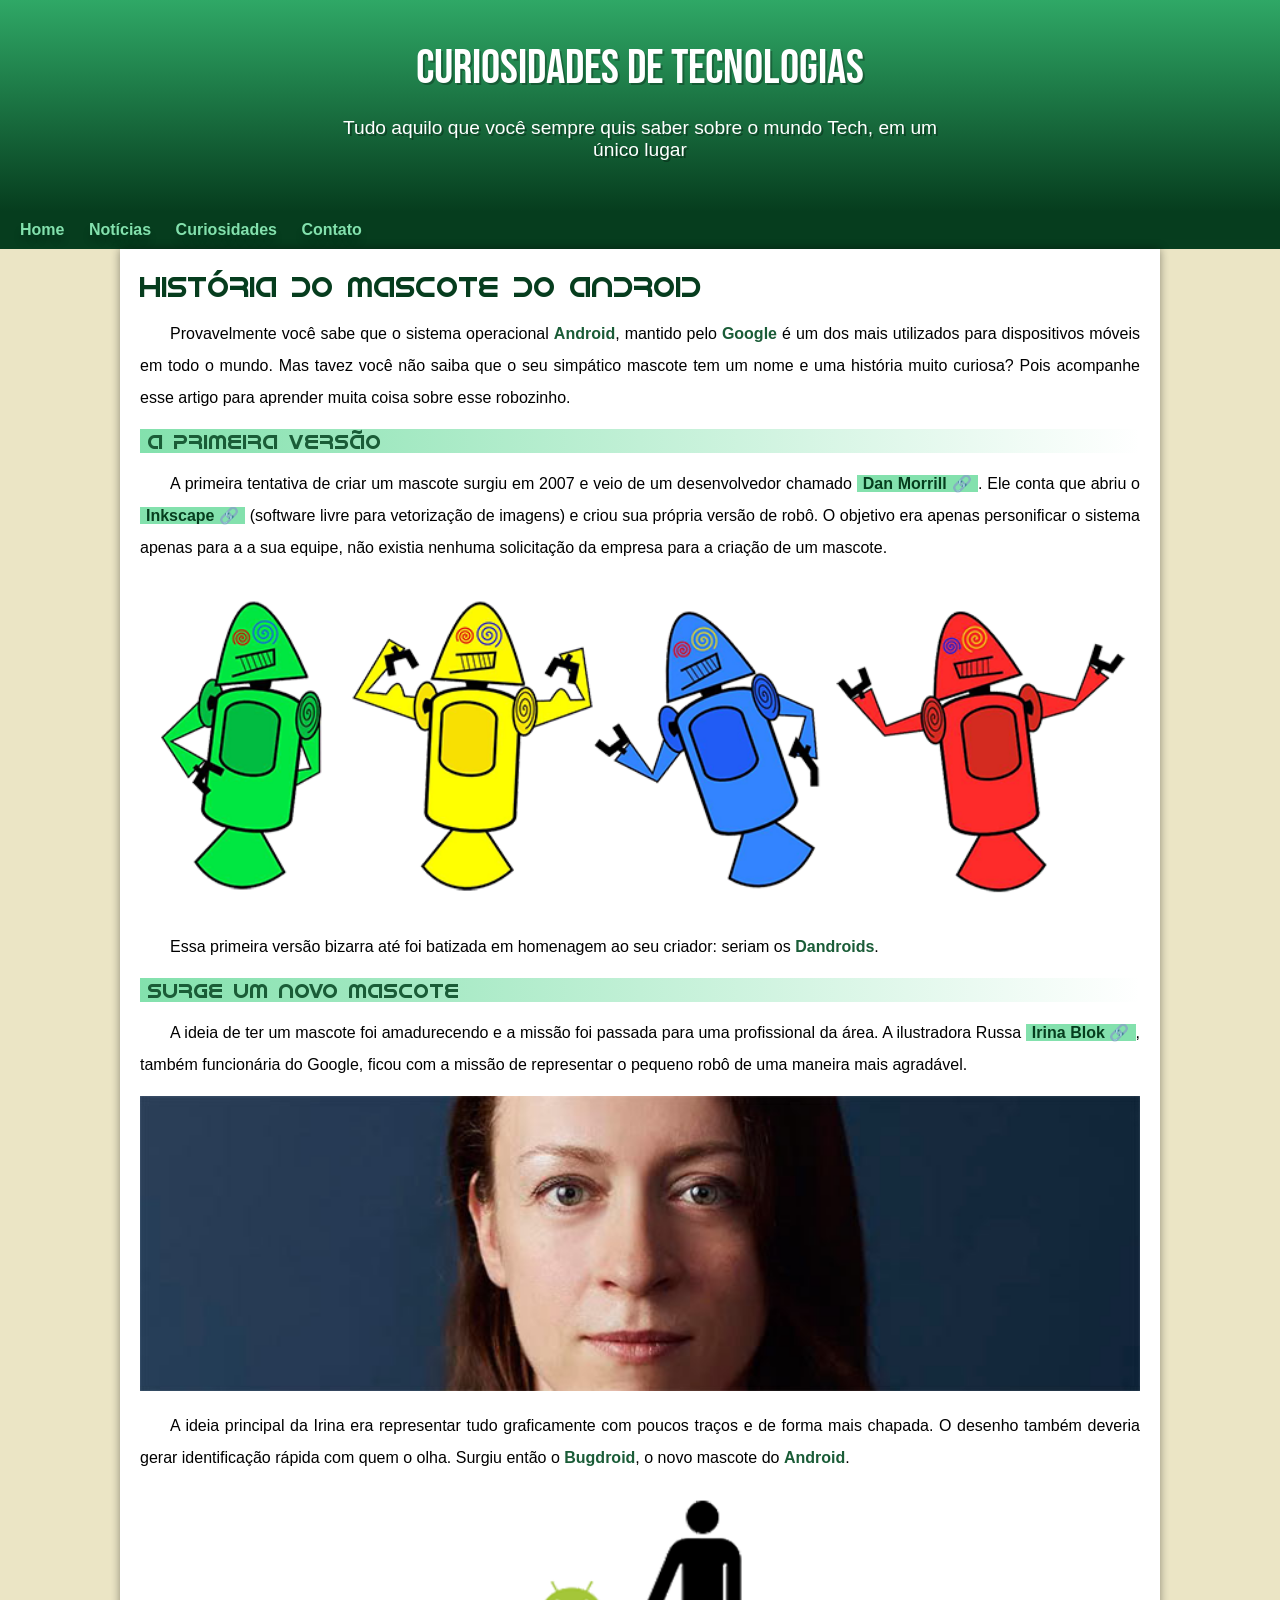
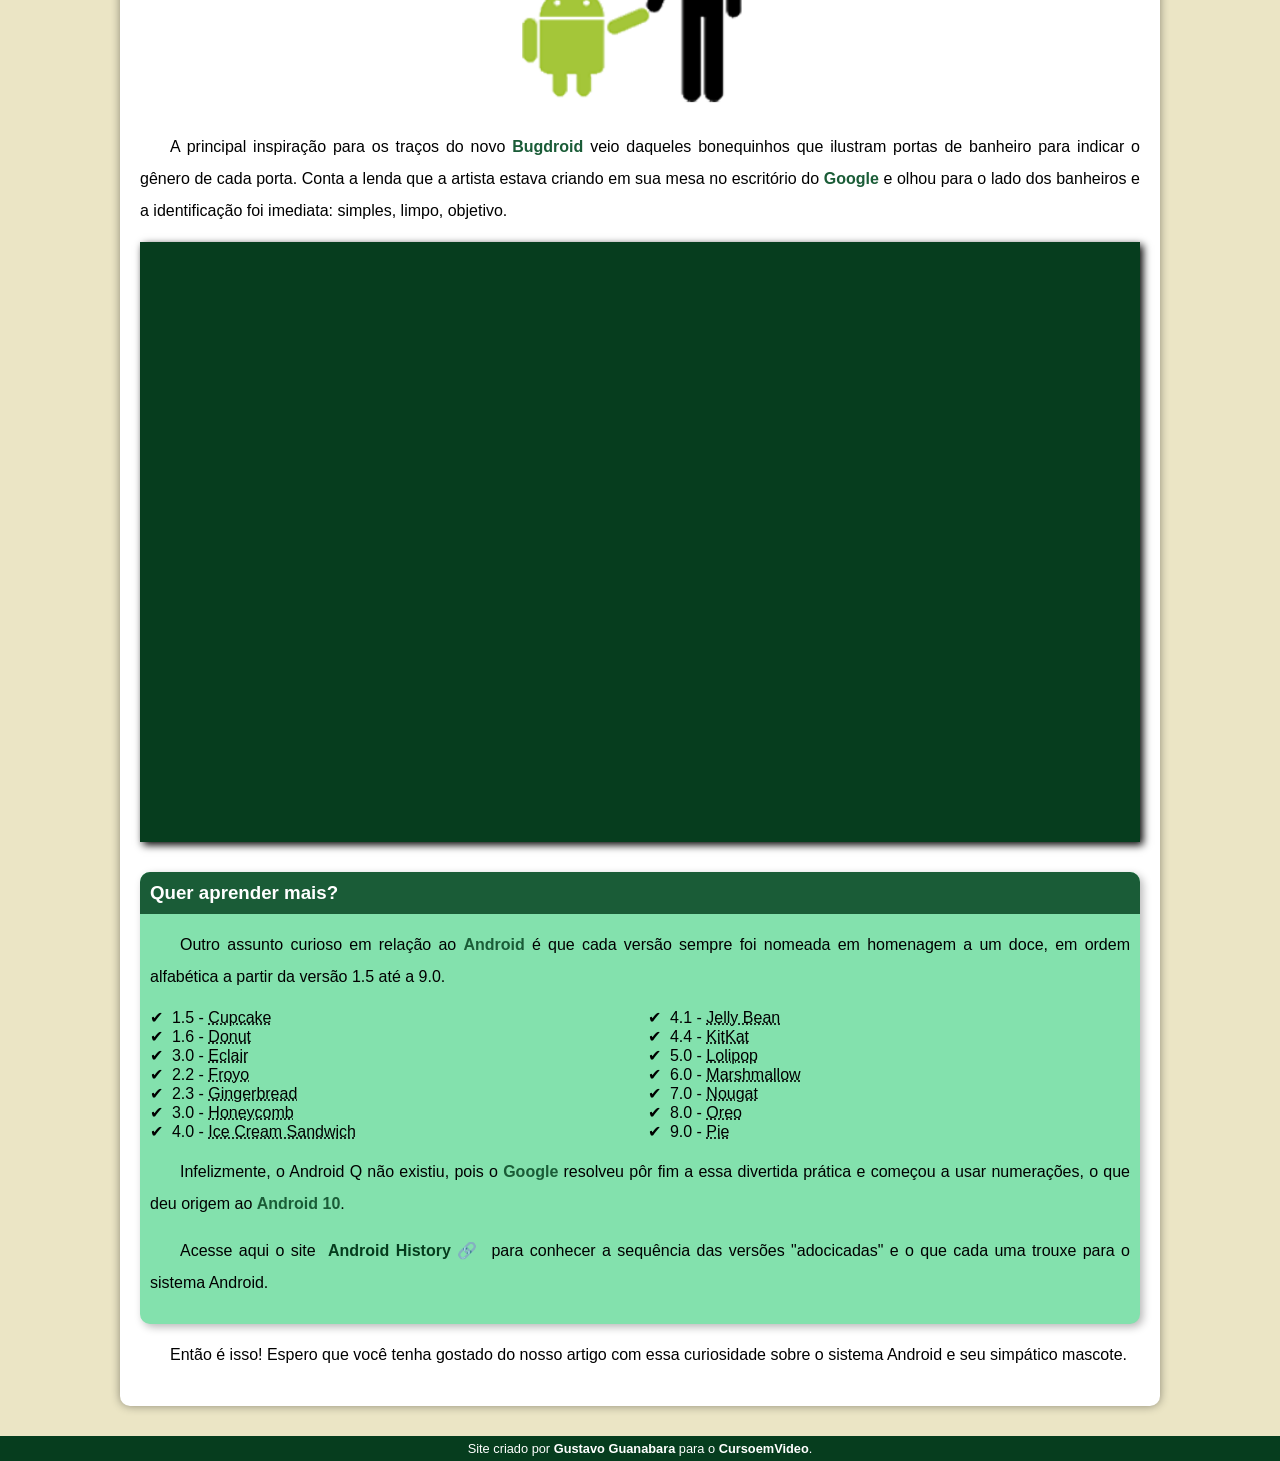
<file: index.html>
<!DOCTYPE html>
<html lang="pt-br">
<head>
    <meta charset="UTF-8">
    <meta http-equiv="X-UA-Compatible" content="IE=edge">
    <meta name="viewport" content="width=device-width, initial-scale=1.0">
    <link rel="shortcut icon" href="imagens/favicon.ico" type="image/x-icon">
    <link rel="stylesheet" href="estilo/style.css">
    <title>Como surgiu o mascote do Android?</title>
</head>
<body>
    <header>
        <h1>Curiosidades de tecnologias</h1>
        <p>Tudo aquilo que você sempre quis saber sobre o mundo Tech, em um único lugar</p>
    </header>
    <nav>
        <a href="#">Home</a>
        <a href="#">Notícias</a>
        <a href="#">Curiosidades</a>
        <a href="#">Contato</a>
    </nav>
    <main>
        <article>
            <h1>História do Mascote do Android</h1>

            <p>
                Provavelmente você sabe que o sistema operacional <strong>Android</strong>, 
            mantido pelo <strong>Google </strong>é um dos mais utilizados para dispositivos 
            móveis em todo o mundo. Mas tavez você não saiba que o seu simpático 
            mascote tem um nome e uma história muito curiosa? Pois acompanhe 
            esse artigo para aprender muita coisa sobre esse robozinho.
           </p>
            
            <h2>A primeira versão</h2>
            
            <p>
                A primeira tentativa de criar um mascote surgiu em 2007 e 
                veio de um desenvolvedor chamado <a href="https://androidcommunity.com/dan-morrill-shows-us-the-android-mascot-that-almost-was-20130103/" target="_blank" class="externo">Dan Morrill</a>. Ele conta 
                que abriu o <a href="https://inkscape.org/pt-br/" target="_blank" class="externo">Inkscape</a> (software livre para vetorização de imagens) 
                e criou sua própria versão de robô. O objetivo era apenas personificar 
                o sistema apenas para a a sua equipe, não existia nenhuma solicitação 
                da empresa para a criação de um mascote.
            </p>
            
           <picture>

            <source media="(max-width: 600px)" srcset="imagens/dan-droids-pq.png">

               <img src="imagens/dan-droids.png" alt="Primeiro mascote do Android">
           </picture>
            
            <p>
                
                Essa primeira versão bizarra até foi batizada em homenagem ao 
                seu criador: seriam os <strong>Dandroids</strong>.
                                
            </p>

            <h2>Surge um novo mascote</h2>

            <p>
                A ideia de ter um mascote foi amadurecendo e a missão foi passada 
                para uma profissional da área. A ilustradora Russa <a href="https://www.irinablok.com/android" target="_blank" class="externo">Irina Blok</a>, 
                também funcionária do Google, ficou com a missão de representar
                 o pequeno robô de uma maneira mais agradável.
            </p>
            
         <picture>
            <source media="(max-width: 600px)" srcset="imagens/irina-blok-pq.jpg">
            <img src="imagens/irina-blok.jpg" alt="Irina Blok, criadora do Bugdroid">
        </picture>
            
            <p>
                A ideia principal da Irina era representar tudo graficamente com 
                poucos traços e de forma mais chapada. O desenho também deveria gerar
                identificação rápida com quem o olha. Surgiu então o <strong>Bugdroid</strong>, 
                o novo mascote do <strong>Android</strong>.
                </p>
            
            <img src="imagens/bugdroid.png" class="pequena" alt="Bugdroid">
            
            <p>
                A principal inspiração para os traços do novo <strong>Bugdroid</strong> veio daqueles bonequinhos
                que ilustram portas de banheiro para indicar o gênero de cada porta. Conta
                a lenda que a artista estava criando em sua mesa no escritório do <strong>Google</strong> e
                olhou para o lado dos banheiros e a identificação foi imediata:
                simples, limpo, objetivo.
            </p>
            
            <div class="video">
                <iframe width="560" height="315" src="https://www.youtube.com/embed/l2UDgpLz20M"
                title="YouTube video player" frameborder="0" allow="accelerometer; autoplay;
                clipboard-write; encrypted-media; gyroscope; picture-in-picture" allowfullscreen>
                </iframe>
            </div>
            
            <aside>
            <h3>Quer aprender mais?</h3>
            
            <p>
                Outro assunto curioso em relação ao <strong>Android</strong> é que cada versão sempre foi
                nomeada em homenagem a um doce, em ordem alfabética a partir da versão 1.5 até a 9.0.
            </p>
            
            <ul>
                <li>1.5 - <abbr title="Bolo de Copo">Cupcake</abbr></li>
                <li>1.6 - <abbr title="Rosquinha"> Donut</abbr></li>
                <li>3.0 - <abbr title="Bomba">Eclair</abbr></li>
                <li>2.2 - <abbr title="iogurte Congelado">Froyo</abbr></li>
                <li>2.3 - <abbr title="Biscoito de Gengibre">Gingerbread</abbr></li>
                <li>3.0 - <abbr title="Favo de Mel">Honeycomb</abbr></li>
                <li>4.0 - <abbr title="Saunduíche de Sorvet">Ice Cream Sandwich</abbr></li>
                <li>4.1 - <abbr title="Jujuba">Jelly Bean</abbr></li>
                <li>4.4 - <abbr title="KitKat">KitKat</abbr></li>
                <li>5.0 - <abbr title="Pirulito">Lolipop</abbr></li>
                <li>6.0 - <abbr title="Marshmallow">Marshmallow</abbr></li>
                <li>7.0 - <abbr title="Torrone">Nougat</abbr></li>
                <li>8.0 - <abbr title="Oreo">Oreo</abbr></li>
                <li>9.0 - <abbr title="Torta">Pie</abbr></li>
            </ul>
            
            <p>
                Infelizmente, o Android Q não existiu, pois o <strong>Google</strong> resolveu pôr
                 fim a essa divertida prática e começou a usar numerações, 
                 o que deu origem ao <strong>Android 10</strong>.
            </p>

            <p>
                Acesse aqui o site <a href="https://www.android.com/intl/en_uk/android-12/" target="_blank" class="externo">Android History</a> para conhecer
                 a sequência das versões "adocicadas" e
                o que cada uma trouxe para o sistema Android.
            </p>

            </aside>

            
            <p>
            Então é isso! Espero que você tenha gostado do nosso artigo com essa curiosidade 
            sobre o sistema Android e seu simpático mascote.
            </p>
                     
        </article>
    </main>
<footer>
    Site criado por <a href="https://github.com/gustavoguanabara" target="_blank">Gustavo Guanabara</a> para o <a href="https://www.youtube.com/cursoemvideo" target="_blank">CursoemVideo</a>.
</footer>
</body>
</html>
</file>
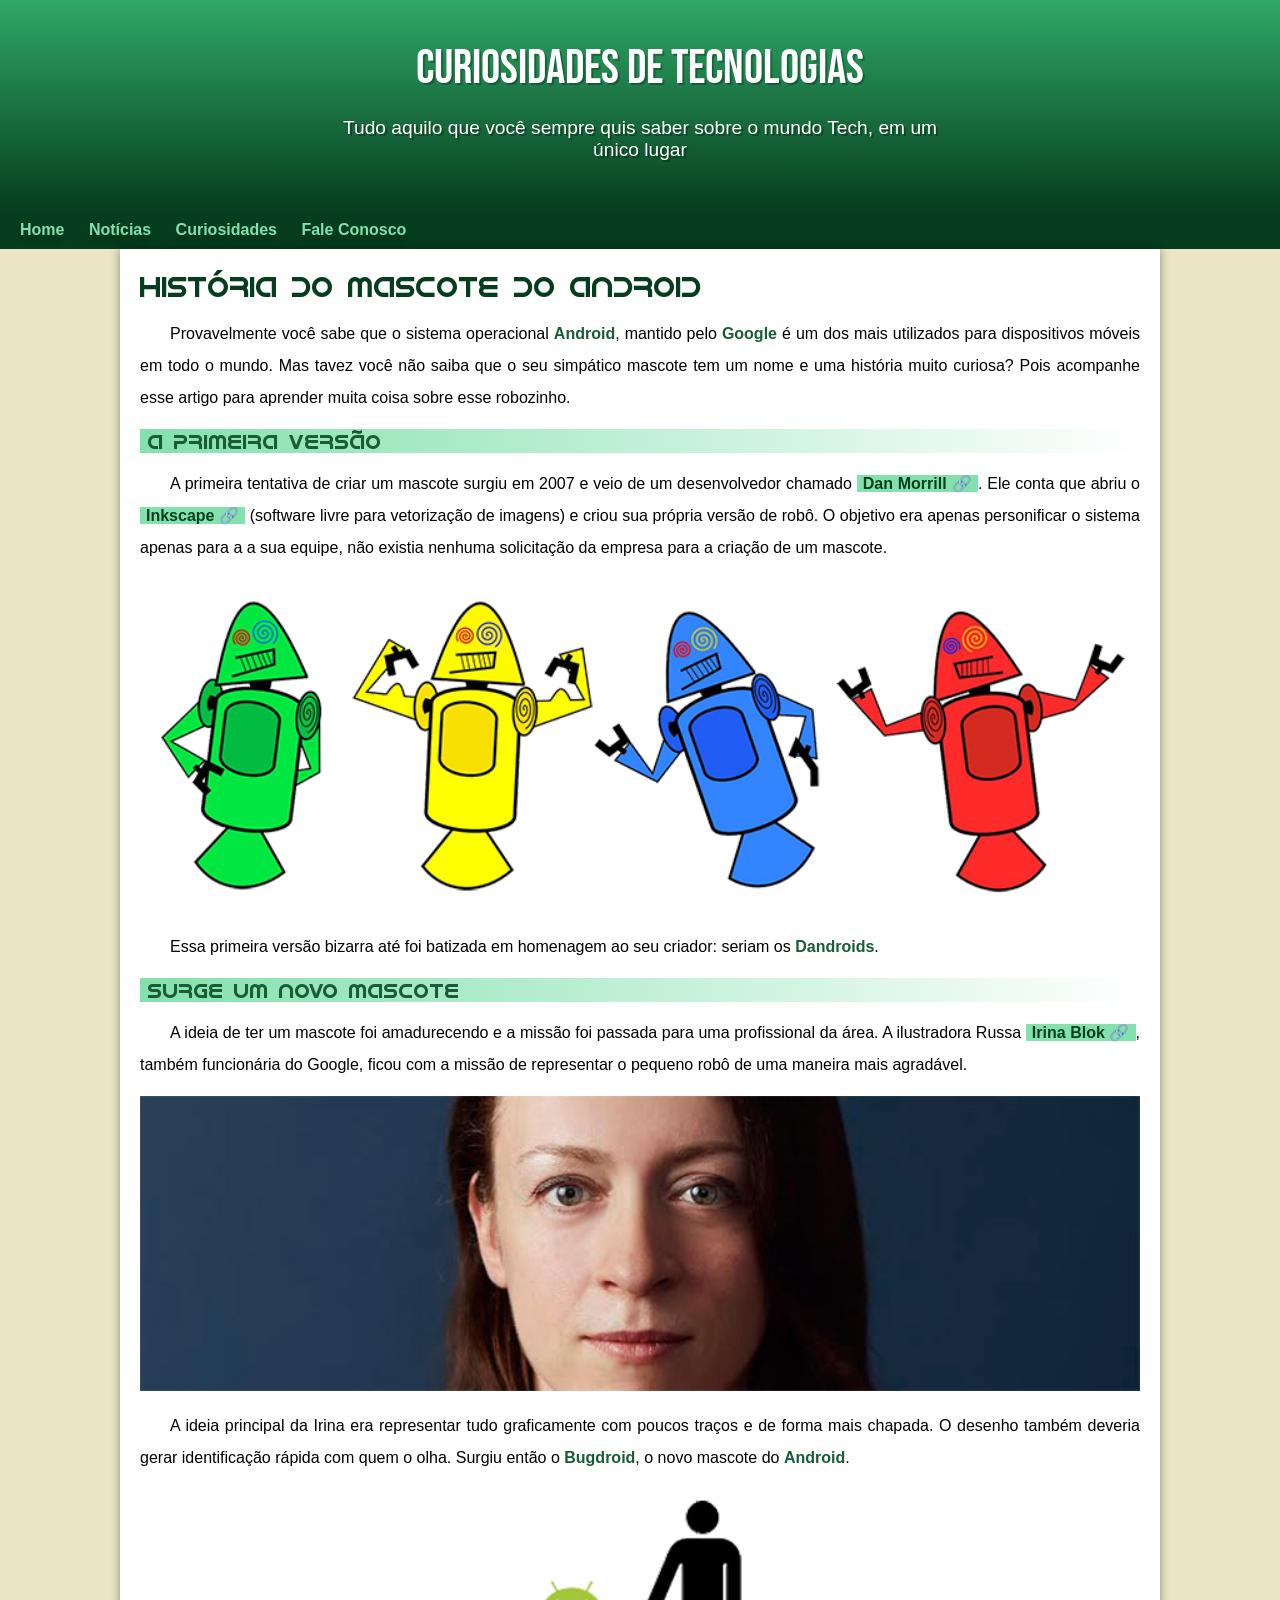
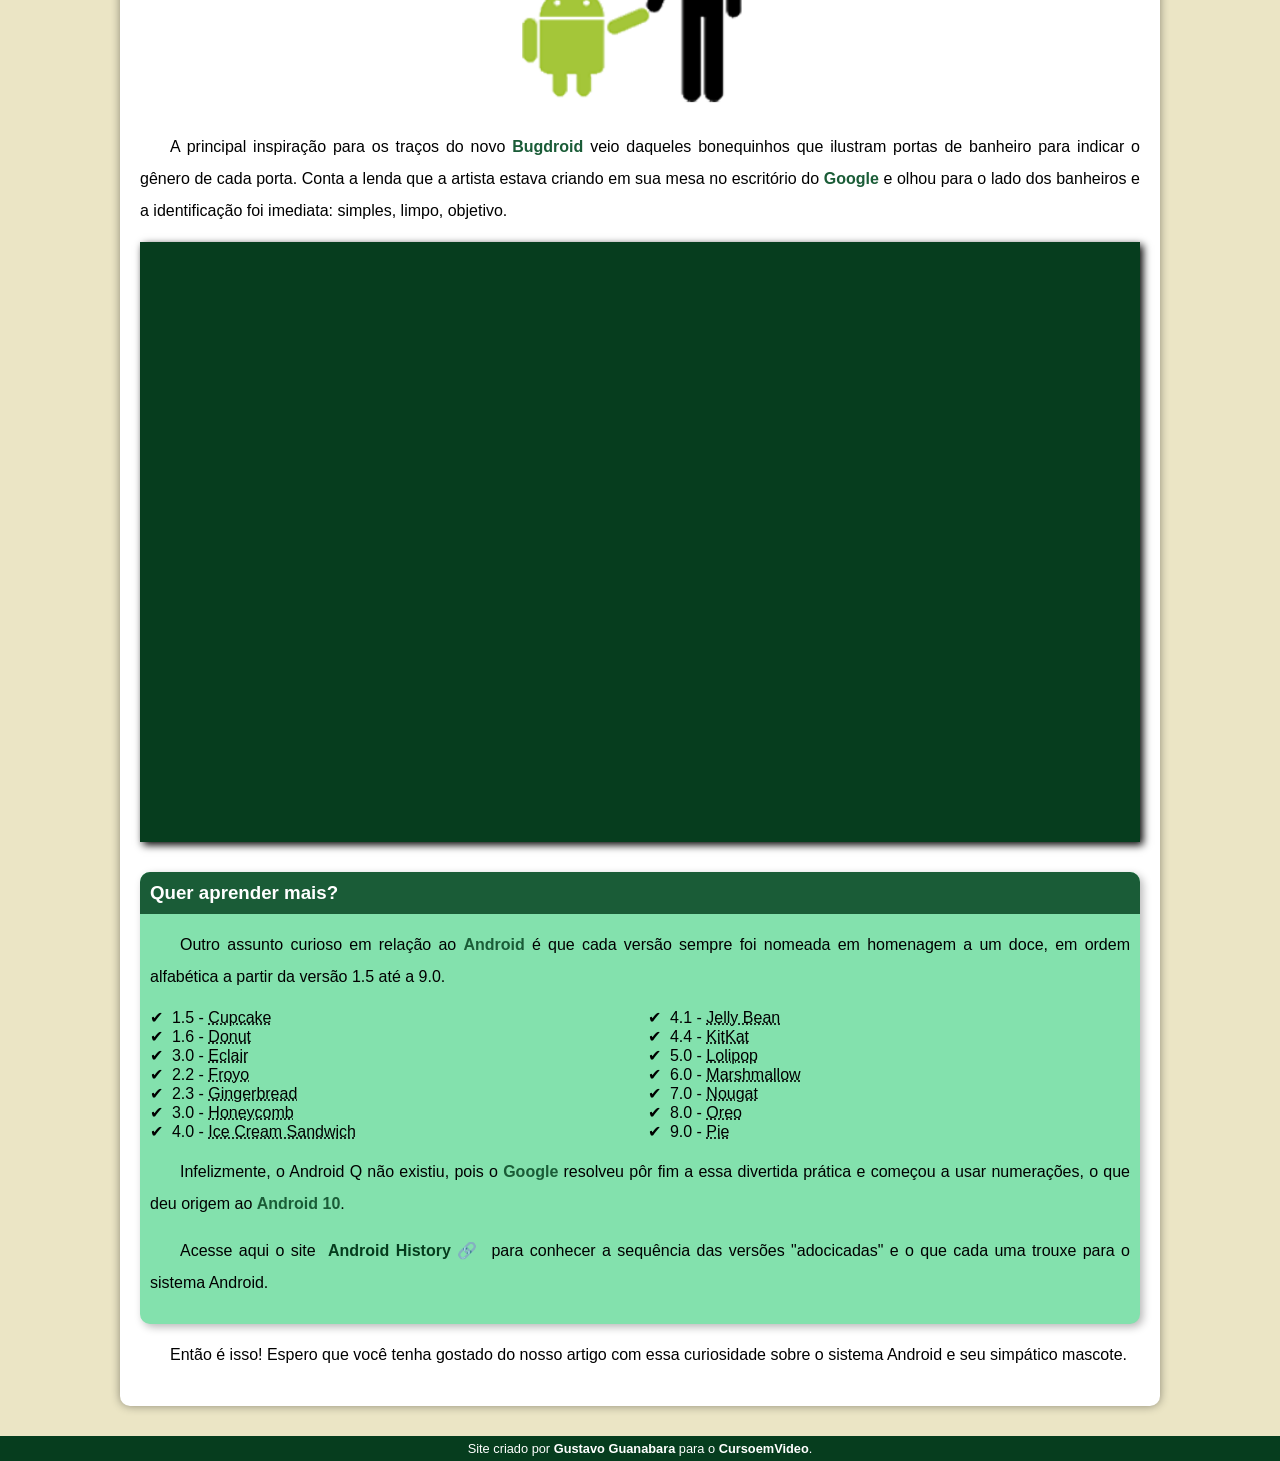
<file: index.html.html>
<!DOCTYPE html>
<html lang="pt-br">
<head>
    <meta charset="UTF-8">
    <meta http-equiv="X-UA-Compatible" content="IE=edge">
    <meta name="viewport" content="width=device-width, initial-scale=1.0">
    <link rel="shortcut icon" href="imagens/favicon.ico" type="image/x-icon">
    <link rel="stylesheet" href="estilo/style.css">
    <title>Como surgiu o mascote do Android?</title>
</head>
<body>
    <header>
        <h1>Curiosidades de tecnologias</h1>
        <p>Tudo aquilo que você sempre quis saber sobre o mundo Tech, em um único lugar</p>
    </header>
    <nav>
        <a href="#">Home</a>
        <a href="#">Notícias</a>
        <a href="#">Curiosidades</a>
        <a href="#">Fale Conosco</a>
    </nav>
    <main>
        <article>
            <h1>História do Mascote do Android</h1>

            <p>
                Provavelmente você sabe que o sistema operacional <strong>Android</strong>, 
            mantido pelo <strong>Google </strong>é um dos mais utilizados para dispositivos 
            móveis em todo o mundo. Mas tavez você não saiba que o seu simpático 
            mascote tem um nome e uma história muito curiosa? Pois acompanhe 
            esse artigo para aprender muita coisa sobre esse robozinho.
           </p>
            
            <h2>A primeira versão</h2>
            
            <p>
                A primeira tentativa de criar um mascote surgiu em 2007 e 
                veio de um desenvolvedor chamado <a href="https://androidcommunity.com/dan-morrill-shows-us-the-android-mascot-that-almost-was-20130103/" target="_blank" class="externo">Dan Morrill</a>. Ele conta 
                que abriu o <a href="https://inkscape.org/pt-br/" target="_blank" class="externo">Inkscape</a> (software livre para vetorização de imagens) 
                e criou sua própria versão de robô. O objetivo era apenas personificar 
                o sistema apenas para a a sua equipe, não existia nenhuma solicitação 
                da empresa para a criação de um mascote.
            </p>
            
           <picture>

            <source media="(max-width: 600px)" srcset="imagens/dan-droids-pq.png">

               <img src="imagens/dan-droids.png" alt="Primeiro mascote do Android">
           </picture>
            
            <p>
                
                Essa primeira versão bizarra até foi batizada em homenagem ao 
                seu criador: seriam os <strong>Dandroids</strong>.
                                
            </p>

            <h2>Surge um novo mascote</h2>

            <p>
                A ideia de ter um mascote foi amadurecendo e a missão foi passada 
                para uma profissional da área. A ilustradora Russa <a href="https://www.irinablok.com/android" target="_blank" class="externo">Irina Blok</a>, 
                também funcionária do Google, ficou com a missão de representar
                 o pequeno robô de uma maneira mais agradável.
            </p>
            
         <picture>
            <source media="(max-width: 600px)" srcset="imagens/irina-blok-pq.jpg">
            <img src="imagens/irina-blok.jpg" alt="Irina Blok, criadora do Bugdroid">
        </picture>
            
            <p>
                A ideia principal da Irina era representar tudo graficamente com 
                poucos traços e de forma mais chapada. O desenho também deveria gerar
                identificação rápida com quem o olha. Surgiu então o <strong>Bugdroid</strong>, 
                o novo mascote do <strong>Android</strong>.
                </p>
            
            <img src="imagens/bugdroid.png" class="pequena" alt="Bugdroid">
            
            <p>
                A principal inspiração para os traços do novo <strong>Bugdroid</strong> veio daqueles bonequinhos
                que ilustram portas de banheiro para indicar o gênero de cada porta. Conta
                a lenda que a artista estava criando em sua mesa no escritório do <strong>Google</strong> e
                olhou para o lado dos banheiros e a identificação foi imediata:
                simples, limpo, objetivo.
            </p>
            
            <div class="video">
                <iframe width="560" height="315" src="https://www.youtube.com/embed/l2UDgpLz20M"
                title="YouTube video player" frameborder="0" allow="accelerometer; autoplay;
                clipboard-write; encrypted-media; gyroscope; picture-in-picture" allowfullscreen>
                </iframe>
            </div>
            
            <aside>
            <h3>Quer aprender mais?</h3>
            
            <p>
                Outro assunto curioso em relação ao <strong>Android</strong> é que cada versão sempre foi
                nomeada em homenagem a um doce, em ordem alfabética a partir da versão 1.5 até a 9.0.
            </p>
            
            <ul>
                <li>1.5 - <abbr title="Bolo de Copo">Cupcake</abbr></li>
                <li>1.6 - <abbr title="Rosquinha"> Donut</abbr></li>
                <li>3.0 - <abbr title="Bomba">Eclair</abbr></li>
                <li>2.2 - <abbr title="iogurte Congelado">Froyo</abbr></li>
                <li>2.3 - <abbr title="Biscoito de Gengibre">Gingerbread</abbr></li>
                <li>3.0 - <abbr title="Favo de Mel">Honeycomb</abbr></li>
                <li>4.0 - <abbr title="Saunduíche de Sorvet">Ice Cream Sandwich</abbr></li>
                <li>4.1 - <abbr title="Jujuba">Jelly Bean</abbr></li>
                <li>4.4 - <abbr title="KitKat">KitKat</abbr></li>
                <li>5.0 - <abbr title="Pirulito">Lolipop</abbr></li>
                <li>6.0 - <abbr title="Marshmallow">Marshmallow</abbr></li>
                <li>7.0 - <abbr title="Torrone">Nougat</abbr></li>
                <li>8.0 - <abbr title="Oreo">Oreo</abbr></li>
                <li>9.0 - <abbr title="Torta">Pie</abbr></li>
            </ul>
            
            <p>
                Infelizmente, o Android Q não existiu, pois o <strong>Google</strong> resolveu pôr
                 fim a essa divertida prática e começou a usar numerações, 
                 o que deu origem ao <strong>Android 10</strong>.
            </p>

            <p>
                Acesse aqui o site <a href="https://www.android.com/intl/en_uk/android-12/" target="_blank" class="externo">Android History</a> para conhecer
                 a sequência das versões "adocicadas" e
                o que cada uma trouxe para o sistema Android.
            </p>

            </aside>

            
            <p>
            Então é isso! Espero que você tenha gostado do nosso artigo com essa curiosidade 
            sobre o sistema Android e seu simpático mascote.
            </p>
                     
        </article>
    </main>
<footer>
    Site criado por <a href="https://github.com/gustavoguanabara" target="_blank">Gustavo Guanabara</a> para o <a href="https://www.youtube.com/cursoemvideo" target="_blank">CursoemVideo</a>.
</footer>
</body>
</html>
</file>
<file: estilo/style.css>
@charset "UTF-8";
/*
#c5ebd6
#83e1ad
#3ddc84
#2fa866
#1a5c37
#063d1e
*/

@import url('https://fonts.googleapis.com/css2?family=Bebas+Neue&display=swap');

@font-face {
    font-family: 'Android';
    src: url(../fontes/idroid.otf )format('opentype');
    font-weight: normal;
}
:root {
   --cor0: #ebe5c5;
   --cor1: #83e1ad;
   --cor2: #3ddc84;
   --cor3: #2fa866;
   --cor4: #1a5c37;
   --cor5: #063d1e;

   --fonte-padrao: Arial, Verdana, Helvetica, sans-serif;
   --fonte-destaque: 'Bebas Neue', cursive;
   --fonte-android: 'Android', cursive;
}

* {
    padding: 0px;
    margin: 0px;

}


body {
    background-color: var(--cor0);
    font-family: var(--fonte-padrao);
}

a.externo::after {
    content:  '\00A0\1F517';

}

header {
    background-image: linear-gradient(to bottom, #2fa866, #063d1e);
    min-height: 150px;
    text-align: center;
    padding-top: 40px;
    color: var();

   
}
header > h1 {
    color: white;
    font-family: var(--fonte-destaque);
    font-size: 3em;
    font-weight: normal ;
    margin-bottom: 20px;
    text-shadow: 2px 2px 0px rgba(0, 0, 0, 0.267);
}

header > p {
    font-family: var(--fonte-padrao);
    font-size: 1.2em;
    color: white;
    max-width: 600px;
    padding-right: 10px;
    padding-left: 10px;
    margin: auto;
    padding-bottom: 50px;
    text-shadow: 2px 2px 0px rgba(0, 0, 0, 0.315);
}

nav {
    background-color: var(--cor5);
    padding: 10px;
    text-shadow: 0px 7px 7px rgba(0, 0, 0, 0.192);
}

nav > a {
color: var(--cor1);
padding: 10px;
border-radius: 5px;
text-decoration: none;
font-weight: bold;
transition-duration: .5s;
}

nav > a:hover {

    background-color: var(--cor3);
    color: var(--cor5);
}

main {

    min-width: 300px;
    max-width: 1000px;
    margin: auto;
    margin-bottom: 30px;
    padding: 20px;
    background-color: white;
    box-shadow: 0px 0px  10px rgba(0, 0, 0, 0.408);
    border-bottom-left-radius: 10px;
    border-bottom-right-radius: 10px
    ;

}

main h1 {
    color: var(--cor5);
    font-family: var(--fonte-android);
    font-weight: normal;
    font-size: 1.8em;
}

main h2 {
    font-family: var(--fonte-android);
    color: var(--cor4);
    font-size: 1.3em;
    font-weight: normal;
    background-image: linear-gradient(to right, #83e1ad, transparent);
    text-indent: 8px;
}

main  p {
    margin: 15px 0px;
    text-align: justify;
    text-indent: 30px;
    font-size: 1em;
    line-height: 2em;
}

main strong {
    color: var(--cor4);
    font-weight: bold; 
}

main a {
    text-decoration: none;
    font-weight: bold;
    color: var(--cor5);
    background-color: var(--cor1);
    padding: 0px 6px;
}

main a:hover {
    text-decoration: underline;
    color: var(--cor4);

}

main img {
    width: 100%;
}

main img.pequena {
    max-width: 350px;
    display: block;
    margin: auto;
}

div.video {
    background-color: var(--cor5);
    margin-bottom: 30px;
    box-shadow: 3px 3px 8px;
    padding: 20px;
    padding-bottom: 58%;
    position: relative;
}

div.video > iframe {
    position: absolute;
    top: 5%;
    left: 5%;
    width: 90%;
    height: 90%;
}

aside {
    background-color: var(--cor1);
    padding: 10px;
    border-radius: 10px;  
    box-shadow: 3px 3px  8px rgba(0, 0, 0, 0.281);
}

aside  > h3 {
    background-color: var(--cor4);
    color: white;
    padding: 10px;
    margin: -10px -10px 0px -10px;
    border-radius: 10px 10px 0px 0px;
}


aside > ul {
    list-style-type: '\2714\00A0\00A0';
    list-style-position: inside;
    columns: 2;
    
}




footer {
    background-color: var(--cor5);
    color: white;
    text-align: center;
    font-size: 0.8em;
    padding: 5px;
}

footer >a {
    color: white;
    font-weight: bolder;
    text-decoration: none;
}

footer a:hover {
    text-decoration: underline;
    color: var(--cor1);
}
</file>
